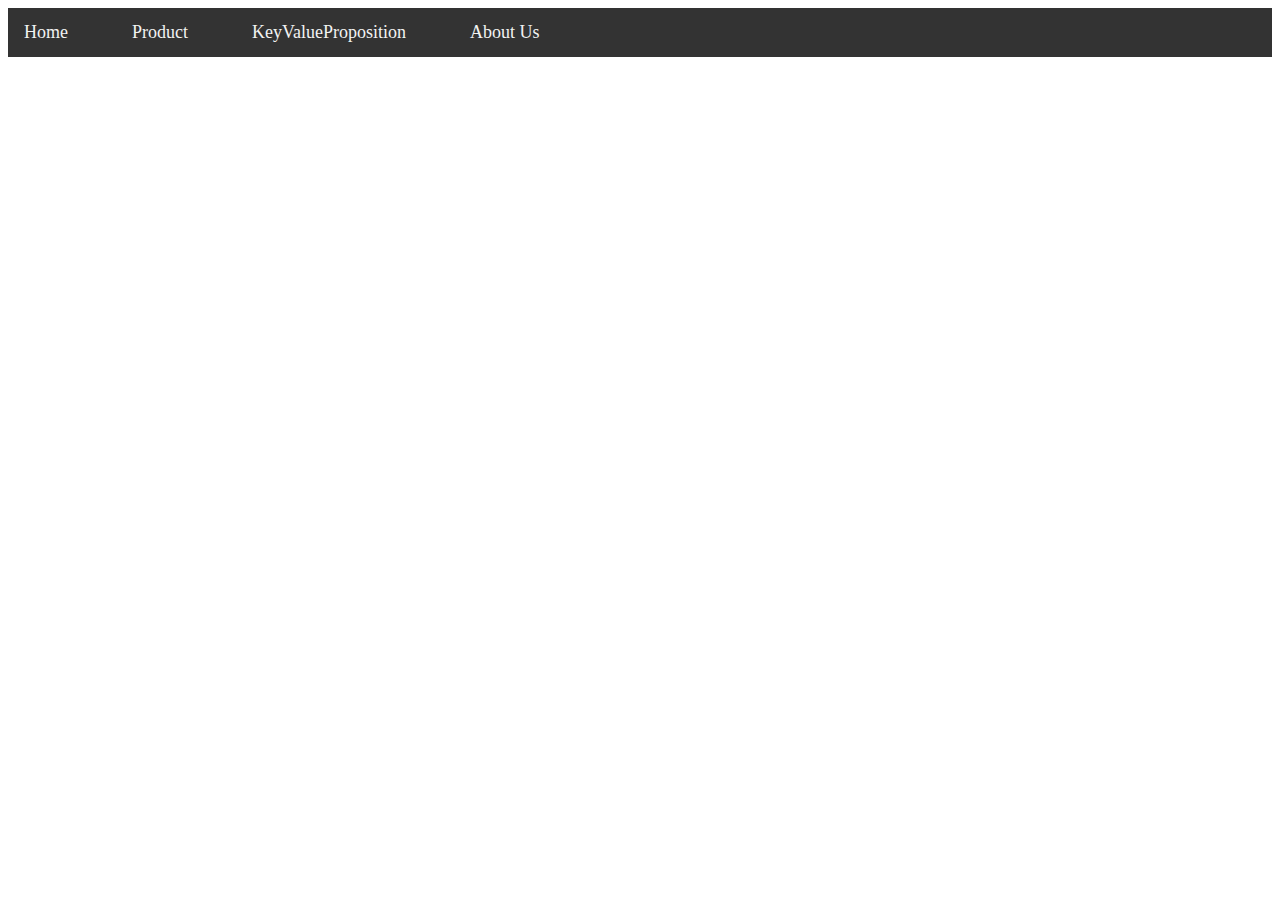
<file: src/aboutUs.html>
<!DOCTYPE html>
<html lang="en">
<head>
    <meta charset="UTF-8">
    <meta http-equiv="X-UA-Compatible" content="IE=edge">
    <meta name="viewport" content="width=device-width, initial-scale=1.0">
    <link rel="stylesheet" href="index.css">
    <title>Document</title>
</head>
<body>
    <div class="nav">
        <a onclick='home_page()'>Home</a>
        <a onclick='product_page()'>Product</a>
        <a onclick='kvp_page()'>KeyValueProposition</a>
        <a onclick='about_page()'>About Us</a>
    </div>
    <script type="text/javascript" src="rest.js"></script>
</body>
</html>
</file>
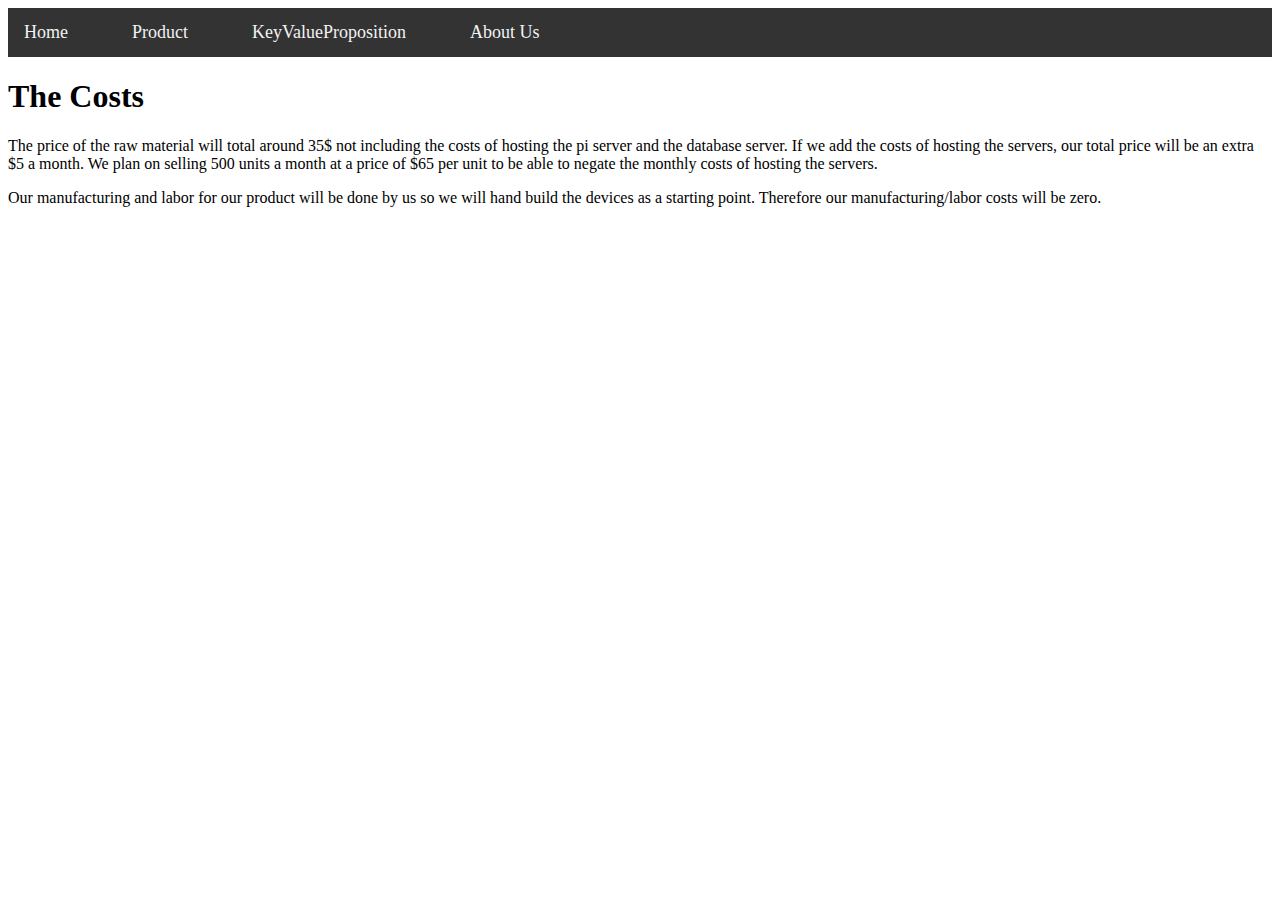
<file: src/costs.html>
<!DOCTYPE html>
<html lang="en">
<head>
    <meta charset="UTF-8">
    <meta http-equiv="X-UA-Compatible" content="IE=edge">
    <meta name="viewport" content="width=device-width, initial-scale=1.0">
    <link rel="stylesheet" href="index.css">

    <title>Document</title>
</head>
<body>
    <div class="nav">
        <a onclick='home_page()'>Home</a>
        <a onclick='product_page()'>Product</a>
        <a onclick='kvp_page()'>KeyValueProposition</a>
        <a onclick='about_page()'>About Us</a>
    </div>
    <h1>The Costs</h1>
    <p>
        The price of the raw material will total around 35$ not including the costs of hosting the pi server and the database server. 
        If we add the costs of hosting the servers, our total price will be an extra $5 a month. We plan on selling 500 units a month
        at a price of $65 per unit to be able to negate the monthly costs of hosting the servers. 
    </p>
    <p>
        Our manufacturing and labor for our product will be done by us so we will hand build the devices as a starting point. Therefore
        our manufacturing/labor costs will be zero. 
    </p>
    <script type="text/javascript" src="rest.js"></script>

</body>
</html>
</file>
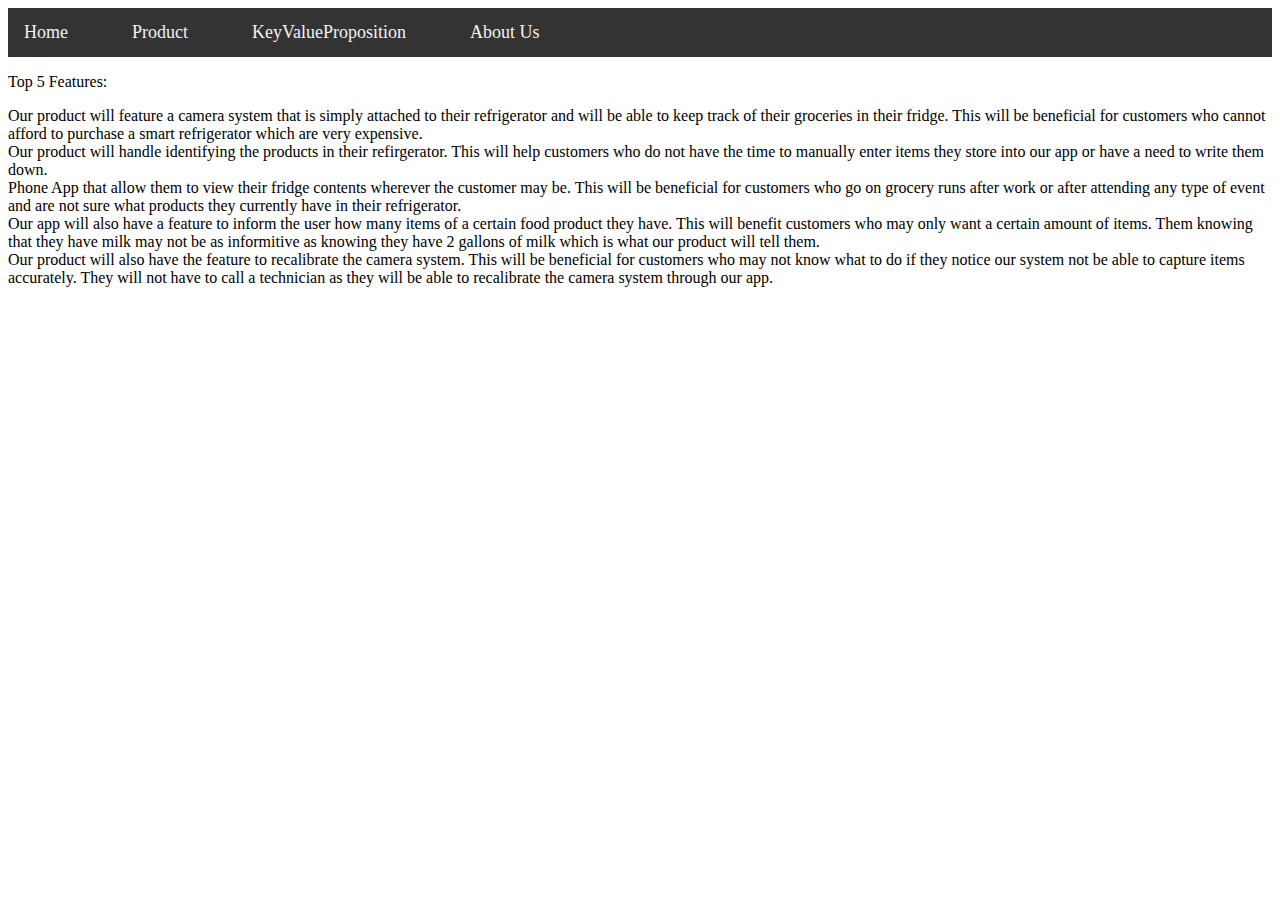
<file: src/fvb.html>
<!DOCTYPE html>
<html lang="en">
<head>
    <meta charset="UTF-8">
    <meta http-equiv="X-UA-Compatible" content="IE=edge">
    <meta name="viewport" content="width=device-width, initial-scale=1.0">
    <link rel="stylesheet" href="index.css">
    <title>Document</title>
</head>
<body>
    <div class="nav">
        <a onclick='home_page()'>Home</a>
        <a onclick='product_page()'>Product</a>
        <a onclick='kvp_page()'>KeyValueProposition</a>
        <a onclick='about_page()'>About Us</a>
    </div>
    <p>
        Top 5 Features:
        <li>
            Our product will feature a camera system that is simply attached to their refrigerator and will be
            able to keep track of their groceries in their fridge. This will be beneficial for customers who cannot
            afford to purchase a smart refrigerator which are very expensive.
        </li>
        <li>
        Our product will handle identifying the products in their refirgerator. This will help customers 
        who do not have the time to manually enter items they store into our app or have a need to write them down.
        </li>
        <li>
        Phone App that allow them to view their fridge contents wherever the customer may be. This will be
        beneficial for customers who go on grocery runs after work or after attending any type of event and 
        are not sure what products they currently have in their refrigerator.
        </li>
        <li>
            Our app will also have a feature to inform the user how many items of a certain food product they
            have. This will benefit customers who may only want a certain amount of items. Them knowing that they
            have milk may not be as informitive as knowing they have 2 gallons of milk which is what our product
            will tell them.
        </li>
        <li>
        Our product will also have the feature to recalibrate the camera system. This will be beneficial 
        for customers who may not know what to do if they notice our system not be able to capture items 
        accurately. They will not have to call a technician as they will be able to recalibrate the camera system
        through our app.
        </li>
        
    </p>
    <script type="text/javascript" src="rest.js"></script>
</body>
</html>
</file>
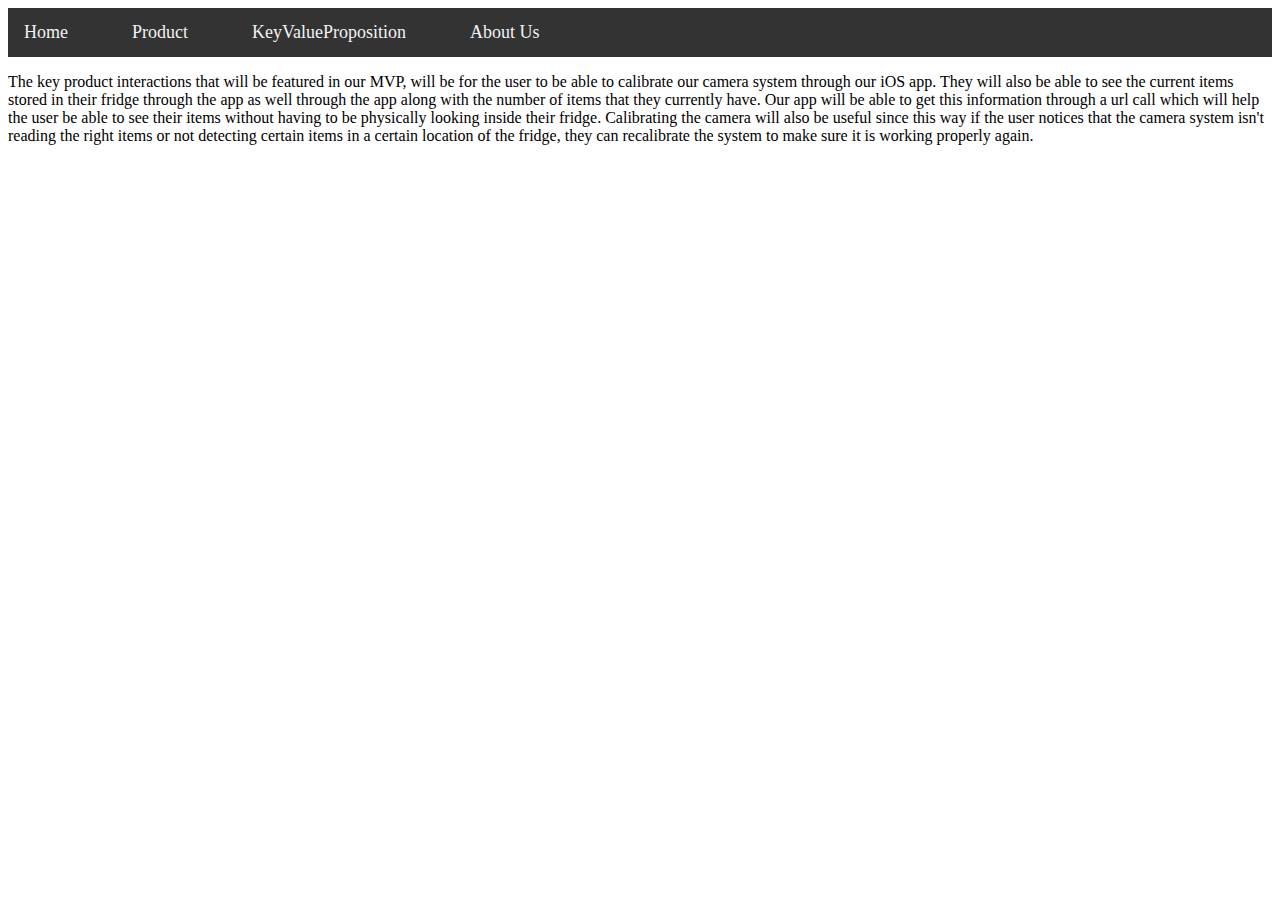
<file: src/interactions.html>
<!DOCTYPE html>
<html lang="en">
<head>
    <meta charset="UTF-8">
    <meta http-equiv="X-UA-Compatible" content="IE=edge">
    <meta name="viewport" content="width=device-width, initial-scale=1.0">
    <link rel="stylesheet" href="index.css">
    <title>Document</title>
</head>
<body>
    <div class="nav">
    <a onclick='home_page()'>Home</a>
    <a onclick='product_page()'>Product</a>
    <a onclick='kvp_page()'>KeyValueProposition</a>
    <a onclick='about_page()'>About Us</a>
    </div>
    <p>
        The key product interactions that will be featured in our MVP, will be for the user to be able to 
        calibrate our camera system through our iOS app. They will also be able to see the current items stored
        in their fridge through the app as well through the app along with the number of items that they currently 
        have. Our app will be able to get this information through a url call which will help the user be
        able to see their items without having to be physically looking inside their fridge. Calibrating
        the camera will also be useful since this way if the user notices that the camera system isn't 
        reading the right items or not detecting certain items in a certain location of the fridge, they can
        recalibrate the system to make sure it is working properly again. 
    </p>
    <script type="text/javascript" src="rest.js"></script>
</body>
</html>
</file>
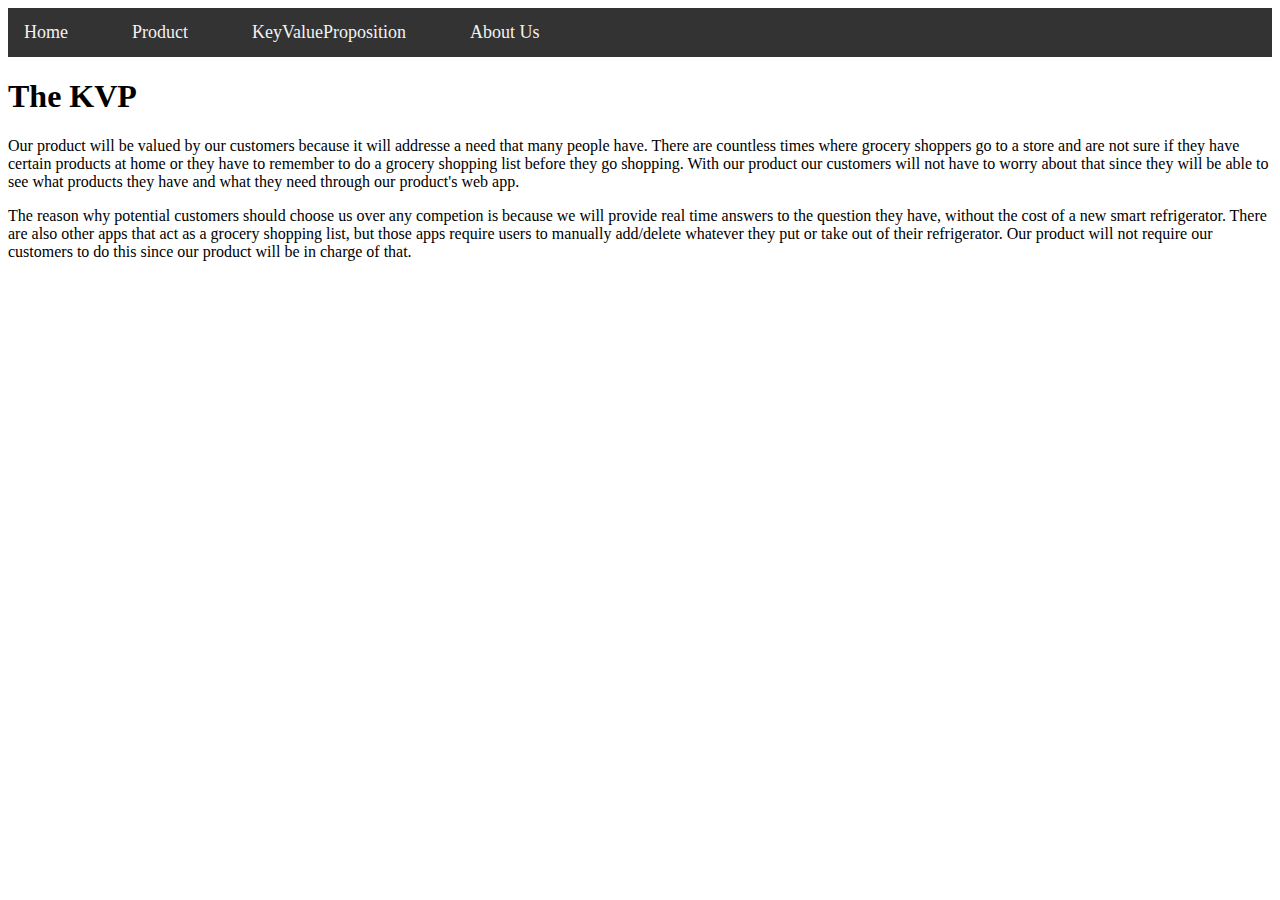
<file: src/kvp.html>
<!DOCTYPE html>
<html lang="en">
<head>
    <meta charset="UTF-8">
    <meta http-equiv="X-UA-Compatible" content="IE=edge">
    <meta name="viewport" content="width=device-width, initial-scale=1.0">
    <link rel="stylesheet" href="index.css">
    <title>Document</title>
</head>
<body>
    <div class="nav">
    <a onclick='home_page()'>Home</a>
    <a onclick='product_page()'>Product</a>
    <a onclick='kvp_page()'>KeyValueProposition</a>
    <a onclick='about_page()'>About Us</a>
    </div>
    <h1>The KVP</h1>
    <p>Our product will be valued by our customers because it will addresse a need
        that many people have. There are countless times where grocery shoppers go 
        to a store and are not sure if they have certain products at home or they have
        to remember to do a grocery shopping list before they go shopping. With our product
        our customers will not have to worry about that since they will be able to see what 
        products they have and what they need through our product's web app. 
    </p>
    <p>The reason why potential customers should choose us over any competion is because we 
        will provide real time answers to the question they have, without the cost of a new smart 
        refrigerator. There are also other apps that act as a grocery shopping list, but those apps 
        require users to manually add/delete whatever they put or take out of their refrigerator. Our
        product will not require our customers to do this since our product will be in charge of that.
    </p>
    <script type="text/javascript" src="rest.js"></script>
</body>
</html>
</file>
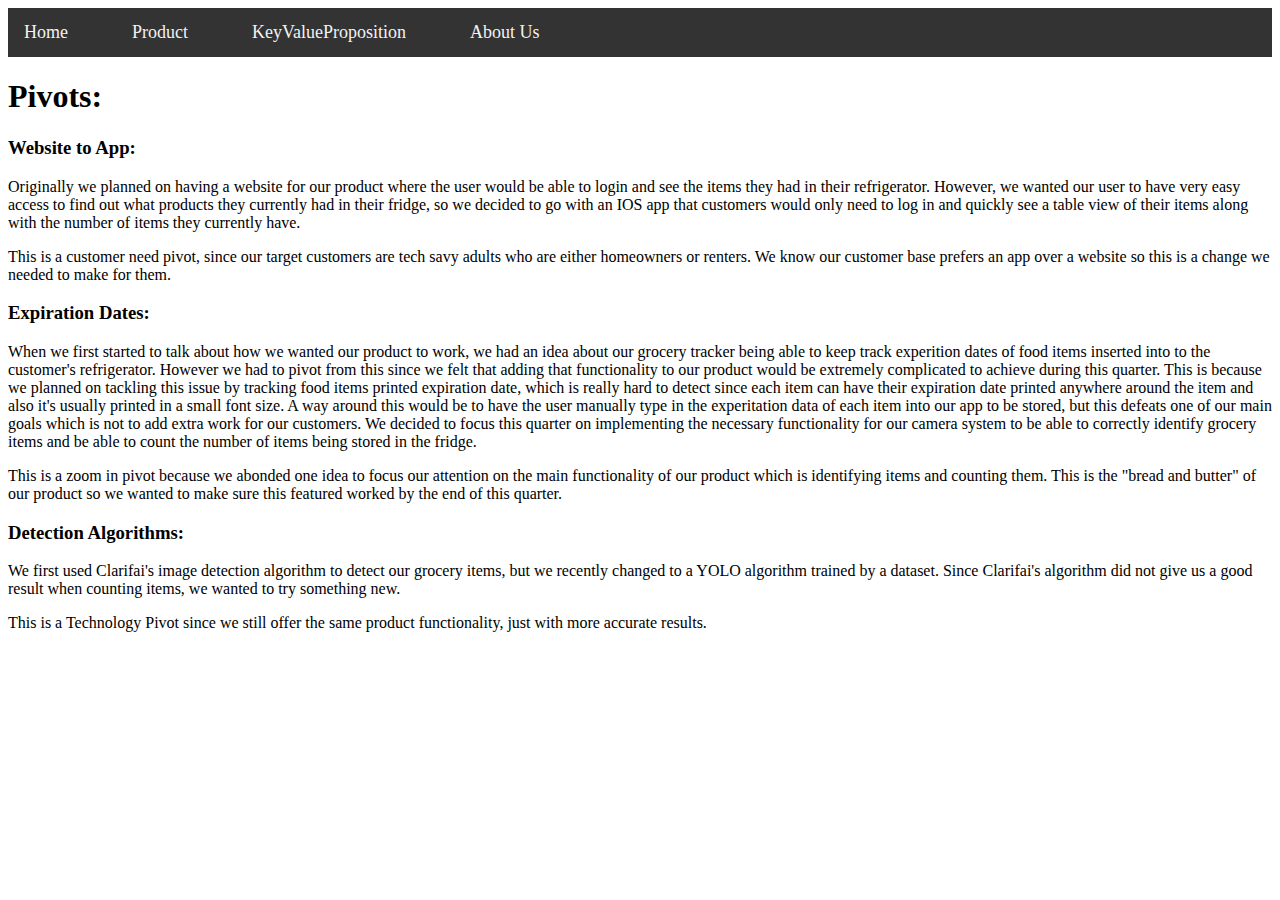
<file: src/pivot.html>
<!DOCTYPE html>
<html lang="en">
<head>
    <meta charset="UTF-8">
    <meta http-equiv="X-UA-Compatible" content="IE=edge">
    <meta name="viewport" content="width=device-width, initial-scale=1.0">
    <link rel="stylesheet" href="index.css">
    <title>Document</title>
</head>
<body>
    <div class="nav">
        <a onclick='home_page()'>Home</a>
        <a onclick='product_page()'>Product</a>
        <a onclick='kvp_page()'>KeyValueProposition</a>
        <a onclick='about_page()'>About Us</a>
    </div>
    <h1>Pivots:</h1>
    <p>
        <h3>Website to App:</h3>
        Originally we planned on having a website for our product where the user would be able to login
        and see the items they had in their refrigerator. However, we wanted our user to have very easy 
        access to find out what products they currently had in their fridge, so we decided to go with an 
        IOS app that customers would only need to log in and quickly see a table view of their items along
        with the number of items they currently have. 
    <p>
        This is a customer need pivot, since our target customers are tech savy adults who are either 
        homeowners or renters. We know our customer base prefers an app over a website so this is a change
        we needed to make for them.
    </p>
    </p>
    <p>
        <h3>Expiration Dates:</h3>
        When we first started to talk about how we wanted our product to work, we had an idea about 
        our grocery tracker being able to keep track experition dates of food items inserted into to
        the customer's refrigerator. However we had to pivot from this since we felt that adding that 
        functionality to our product would be extremely complicated to achieve during this quarter. 
        This is because we planned on tackling this issue by tracking food items printed expiration date,
        which is really hard to detect since each item can have their expiration date printed anywhere
        around the item and also it's usually printed in a small font size. A way around this would be to
        have the user manually type in the experitation data of each item into our app to be stored, but 
        this defeats one of our main goals which is not to add extra work for our customers. We decided to
        focus this quarter on implementing the necessary functionality for our camera system to be able to
        correctly identify grocery items and be able to count the number of items being stored in the 
        fridge.
    </p>
    <p>
        This is a zoom in pivot because we abonded one idea to focus our attention on the main functionality
        of our product which is identifying items and counting them. This is the "bread and butter" of our
        product so we wanted to make sure this featured worked by the end of this quarter.
    </p>
    <p>
        <h3>Detection Algorithms:</h3>
        We first used Clarifai's image detection algorithm to detect our grocery items, but we recently changed
        to a YOLO algorithm trained by a dataset. Since Clarifai's algorithm did not give us a good result when
        counting items, we wanted to try something new.
    </p>
        This is a Technology Pivot since we still offer the same product functionality, just with more accurate results.
    <p>

    </p>
    <script type="text/javascript" src="rest.js"></script>
</body>
</html>
</file>
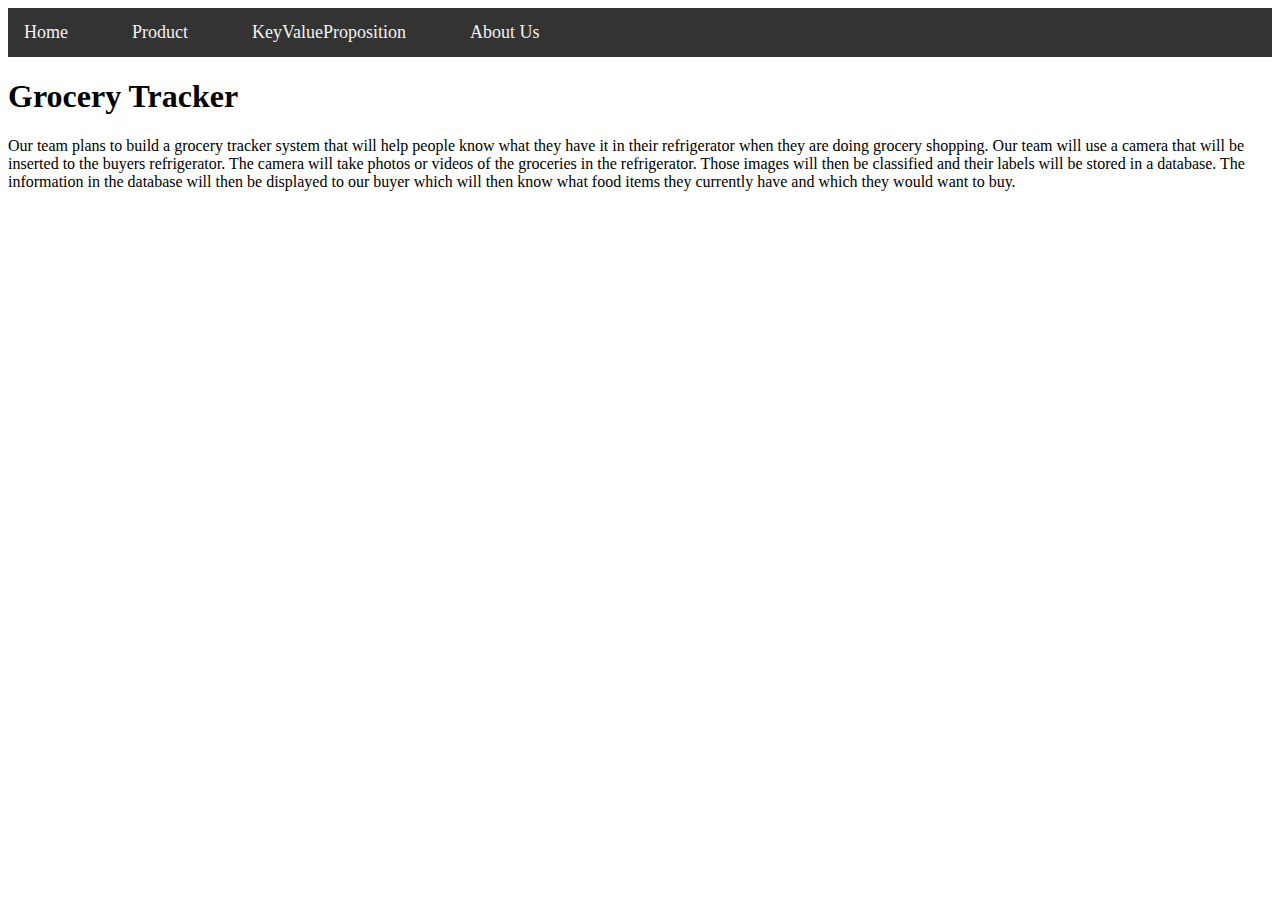
<file: src/productInfo.html>
<!DOCTYPE html>
<html lang="en">
<head>
    <meta charset="UTF-8">
    <meta http-equiv="X-UA-Compatible" content="IE=edge">
    <meta name="viewport" content="width=device-width, initial-scale=1.0">
    <link rel="stylesheet" href="index.css">
    <title>Document</title>
</head>
<body>
    <div class="nav">
        <a onclick='home_page()'>Home</a>
        <a onclick='product_page()'>Product</a>
        <a onclick='kvp_page()'>KeyValueProposition</a>
        <a onclick='about_page()'>About Us</a>
    </div>
    <h1>Grocery Tracker</h1>
    <p>Our team plans to build a grocery tracker system that will help people know what 
        they have it in their refrigerator when they are doing grocery shopping. Our team will
        use a camera that will be inserted to the buyers refrigerator. The camera will take photos
        or videos of the groceries in the refrigerator. Those images will then be classified and
        their labels will be stored in a database. The information in the database will then be 
        displayed to our buyer which will then know what food items they currently have and which 
        they would want to buy. 
    </p>
    <script type="text/javascript" src="rest.js"></script>
</body>
</html>
</file>
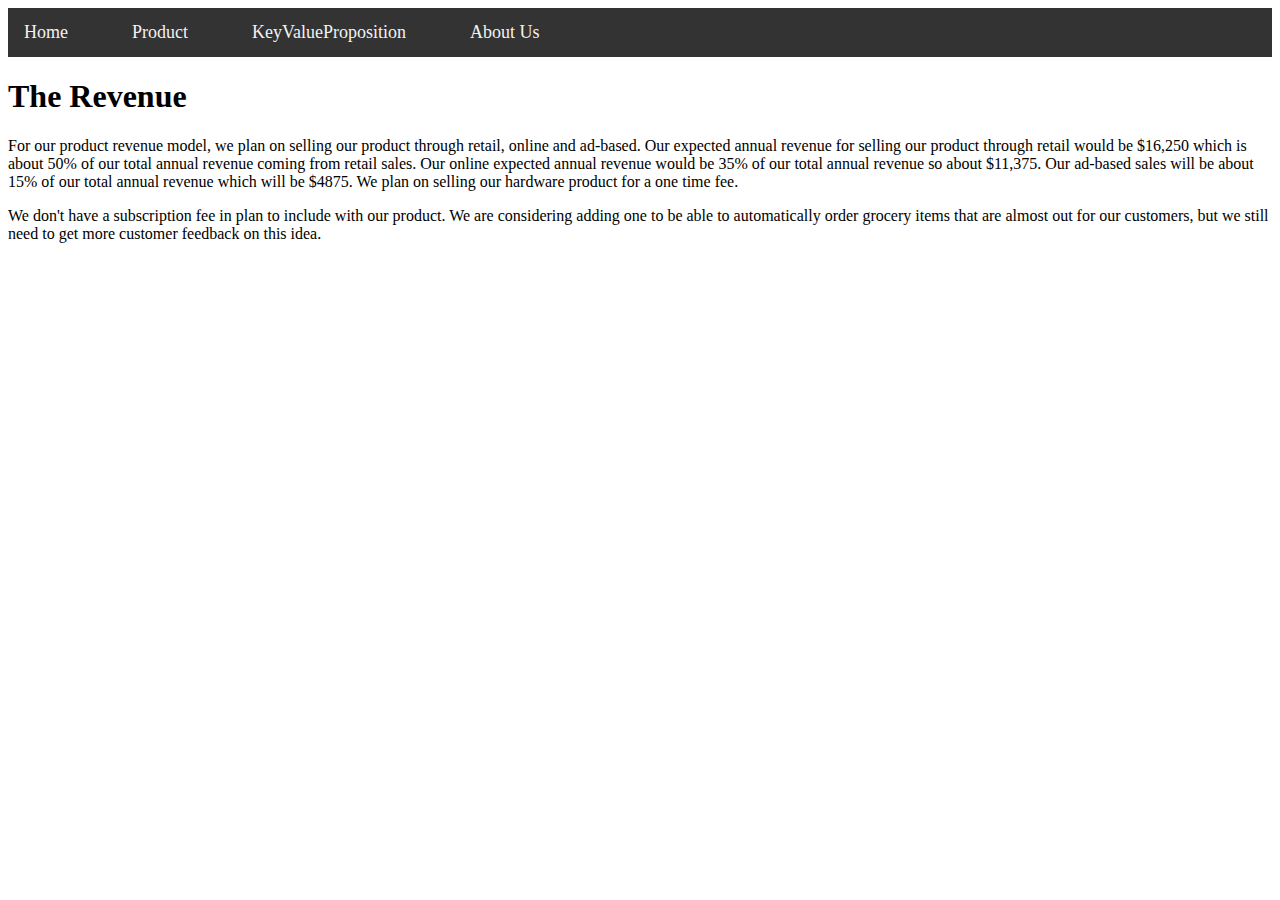
<file: src/revenue.html>
<!DOCTYPE html>
<html lang="en">
<head>
    <meta charset="UTF-8">
    <meta http-equiv="X-UA-Compatible" content="IE=edge">
    <meta name="viewport" content="width=device-width, initial-scale=1.0">
    <link rel="stylesheet" href="index.css">

    <title>Document</title>
</head>
<body>
    <div class="nav">
        <a onclick='home_page()'>Home</a>
        <a onclick='product_page()'>Product</a>
        <a onclick='kvp_page()'>KeyValueProposition</a>
        <a onclick='about_page()'>About Us</a>
    </div>
    <h1>The Revenue</h1>
    <p>
        For our product revenue model, we plan on selling our product through retail, online and ad-based. 
        Our expected annual revenue for selling our product through retail would be $16,250 which is about 
        50% of our total annual revenue coming from retail sales. Our online expected annual revenue would
        be 35% of our total annual revenue so about $11,375. Our ad-based sales will be about 15% of our
        total annual revenue which will be $4875. We plan on selling our hardware product for a one time fee.
    </p>
    <p>
        We don't have a subscription fee in plan to include with our product. We are considering adding one
        to be able to automatically order grocery items that are almost out for our customers, but we still
        need to get more customer feedback on this idea. 
    </p>
    <script type="text/javascript" src="rest.js"></script>
</body>
</html>
</file>
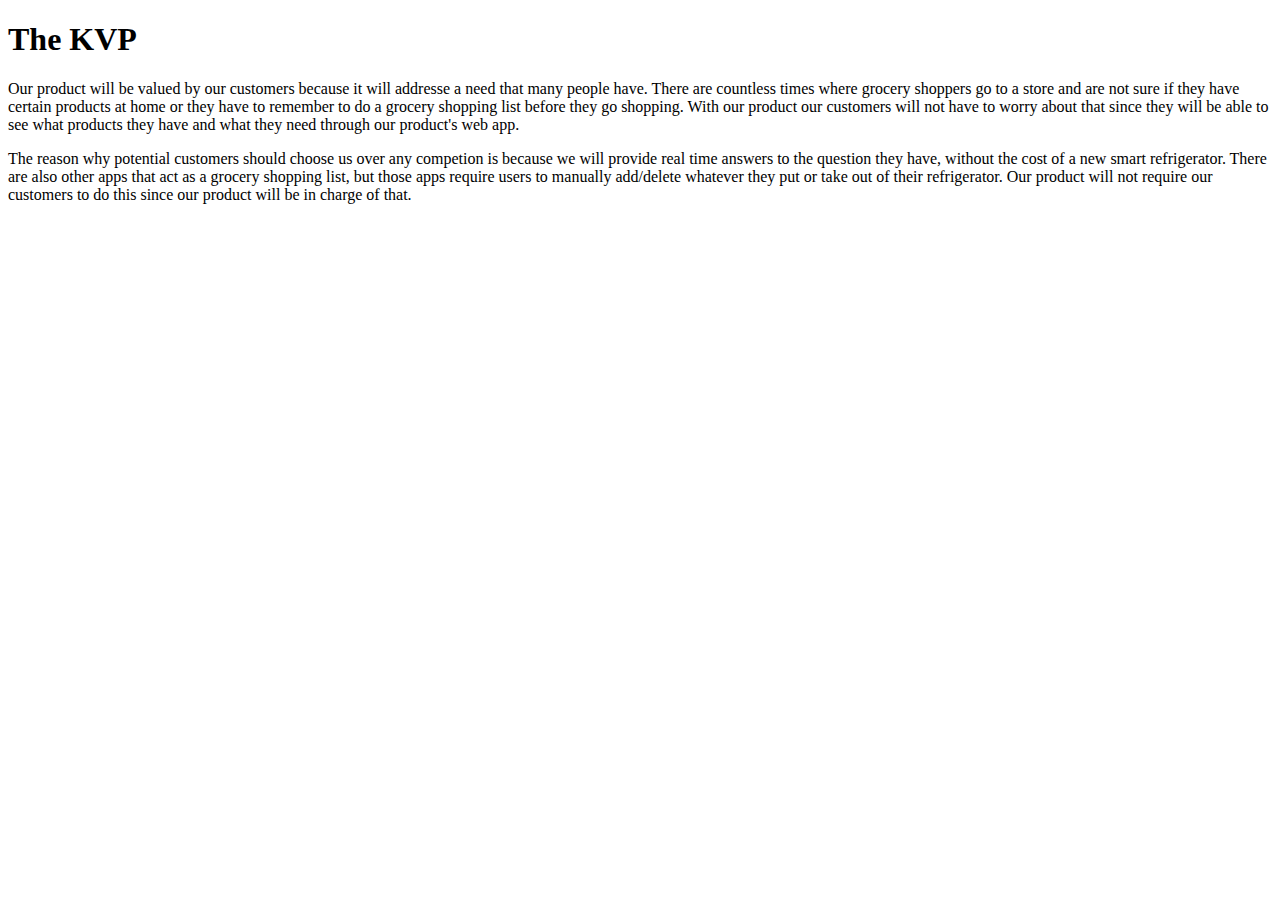
<file: src/public/kvp.html>
<!DOCTYPE html>
<html lang="en">
<head>
    <meta charset="UTF-8">
    <meta http-equiv="X-UA-Compatible" content="IE=edge">
    <meta name="viewport" content="width=device-width, initial-scale=1.0">
    <title>Document</title>
</head>
<body>
    <h1>The KVP</h1>
    <p>Our product will be valued by our customers because it will addresse a need
        that many people have. There are countless times where grocery shoppers go 
        to a store and are not sure if they have certain products at home or they have
        to remember to do a grocery shopping list before they go shopping. With our product
        our customers will not have to worry about that since they will be able to see what 
        products they have and what they need through our product's web app. 
    </p>
    <p>The reason why potential customers should choose us over any competion is because we 
        will provide real time answers to the question they have, without the cost of a new smart 
        refrigerator. There are also other apps that act as a grocery shopping list, but those apps 
        require users to manually add/delete whatever they put or take out of their refrigerator. Our
        product will not require our customers to do this since our product will be in charge of that.
    </p>
</body>
</html>
</file>
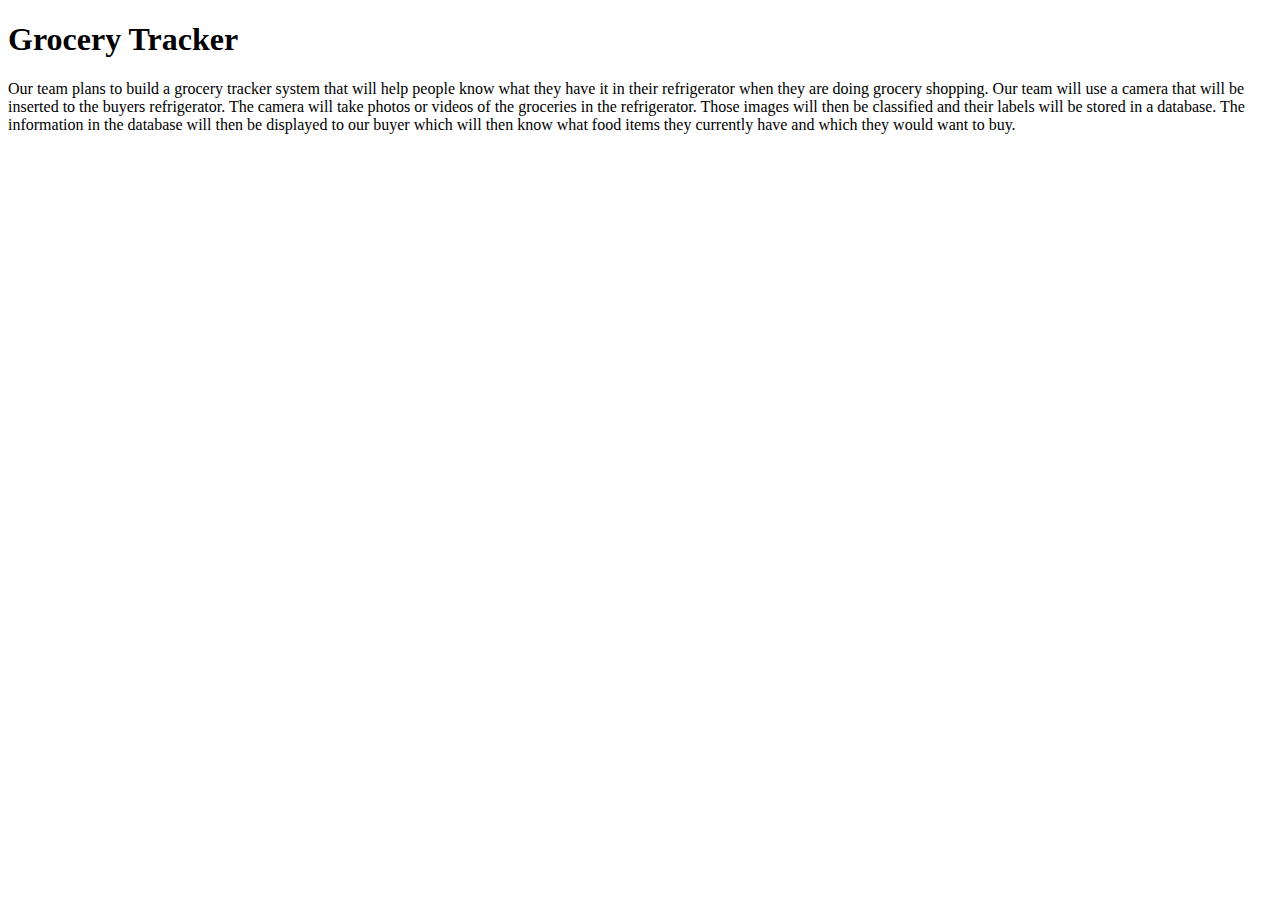
<file: src/public/productInfo.html>
<!DOCTYPE html>
<html lang="en">
<head>
    <meta charset="UTF-8">
    <meta http-equiv="X-UA-Compatible" content="IE=edge">
    <meta name="viewport" content="width=device-width, initial-scale=1.0">
    <title>Document</title>
</head>
<body>
    <h1>Grocery Tracker</h1>
    <p>Our team plans to build a grocery tracker system that will help people know what 
        they have it in their refrigerator when they are doing grocery shopping. Our team will
        use a camera that will be inserted to the buyers refrigerator. The camera will take photos
        or videos of the groceries in the refrigerator. Those images will then be classified and
        their labels will be stored in a database. The information in the database will then be 
        displayed to our buyer which will then know what food items they currently have and which 
        they would want to buy. 
    </p>
</body>
</html>
</file>
<file: src/index.css>
.body{
  background-image: url("140b_background.jpg");
  background-size: cover;
  background-color: red;
}
.column{
    float: left;
    width: 40%;
    padding: 15px;
}
h1{
    color:black;
}
/* Clear floats after the columns */
.row:after {
    content: "";
    display: table;
    clear: both;
}
/* Add a black background color to the top navigation */
.nav {
    display:flex;
    background-color: #333;
    overflow: hidden;
    column-gap: 2rem;

  }
  
  /* Style the links inside the navigation bar */
  .nav a {
    float: left;
    color: #f2f2f2;
    text-align: center;
    padding: 14px 16px;
    text-decoration: none;
    font-size: 18px;
  }
  
  /* Change the color of links on hover */
  .nav a:hover {
    background-color: #008B8B;
    color: black;
    cursor: pointer;
  }
  .About{
    column-gap: 40px;
  }
</file>
